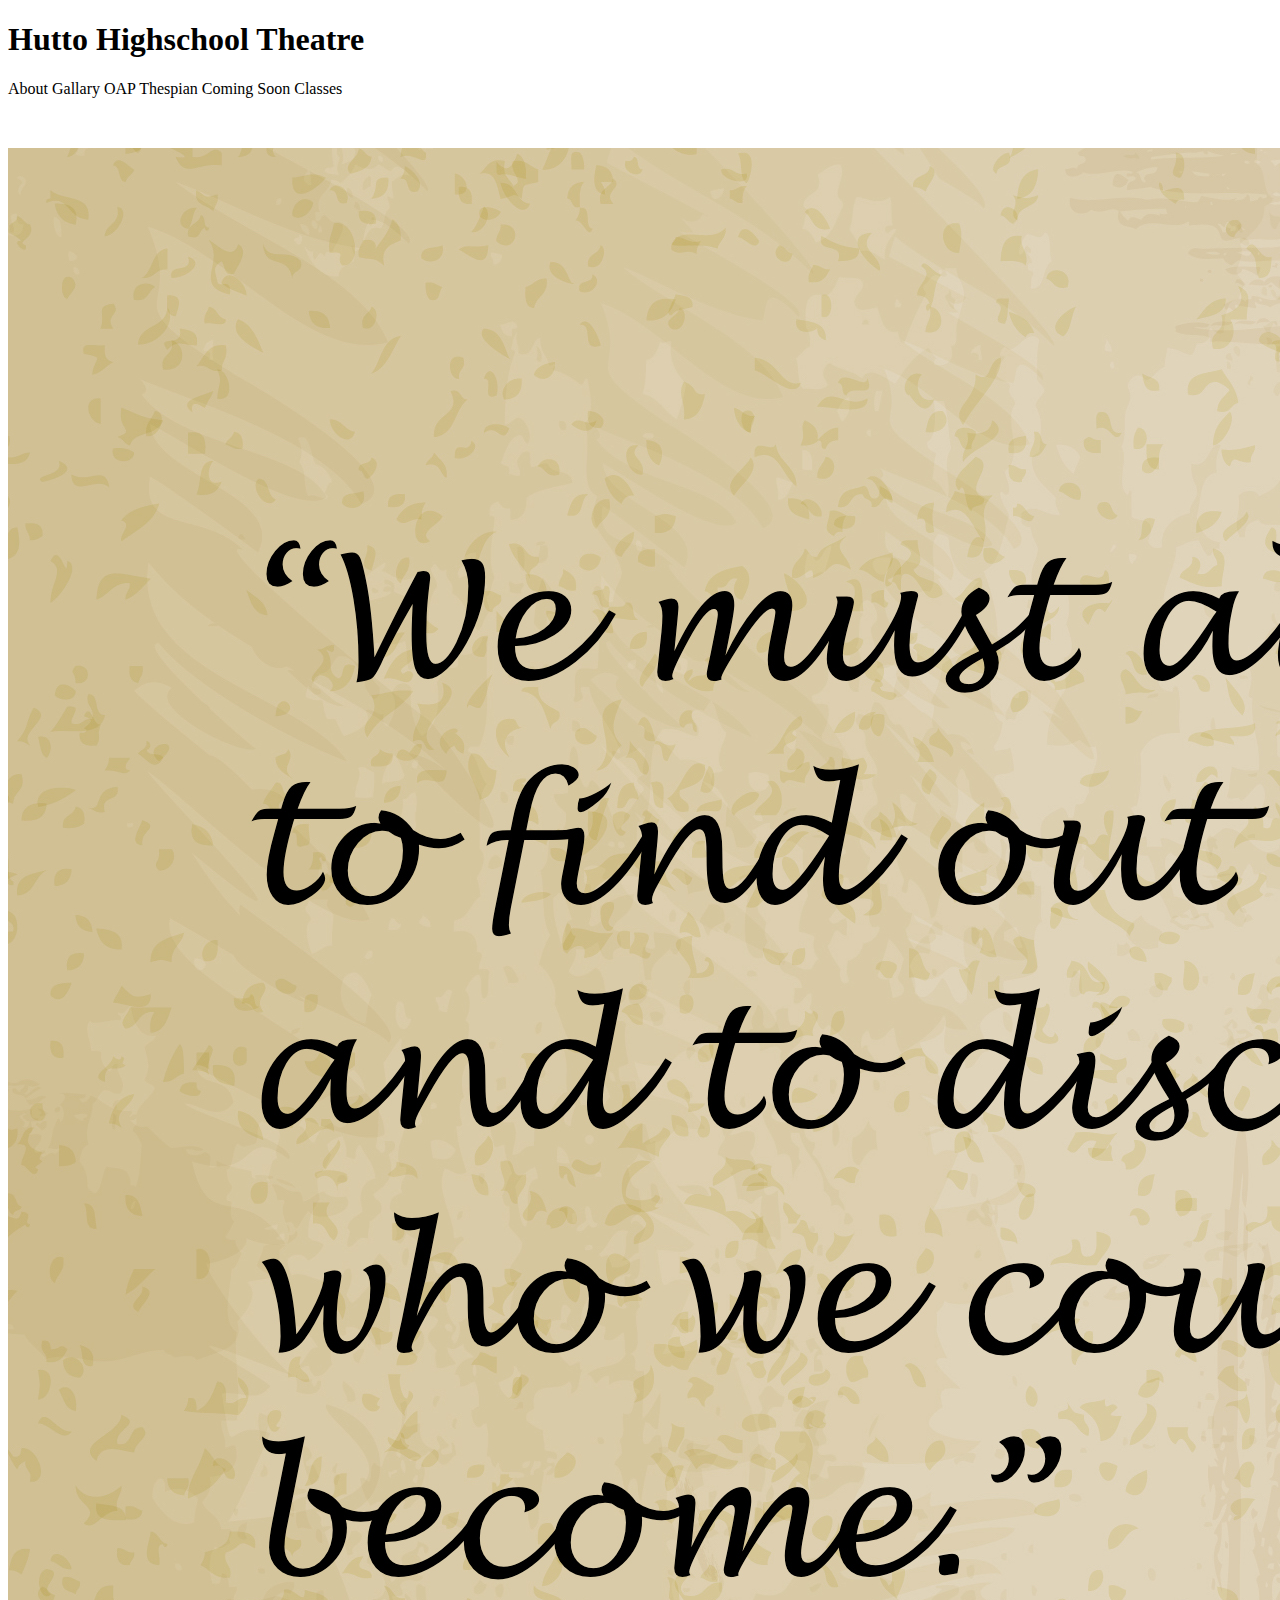
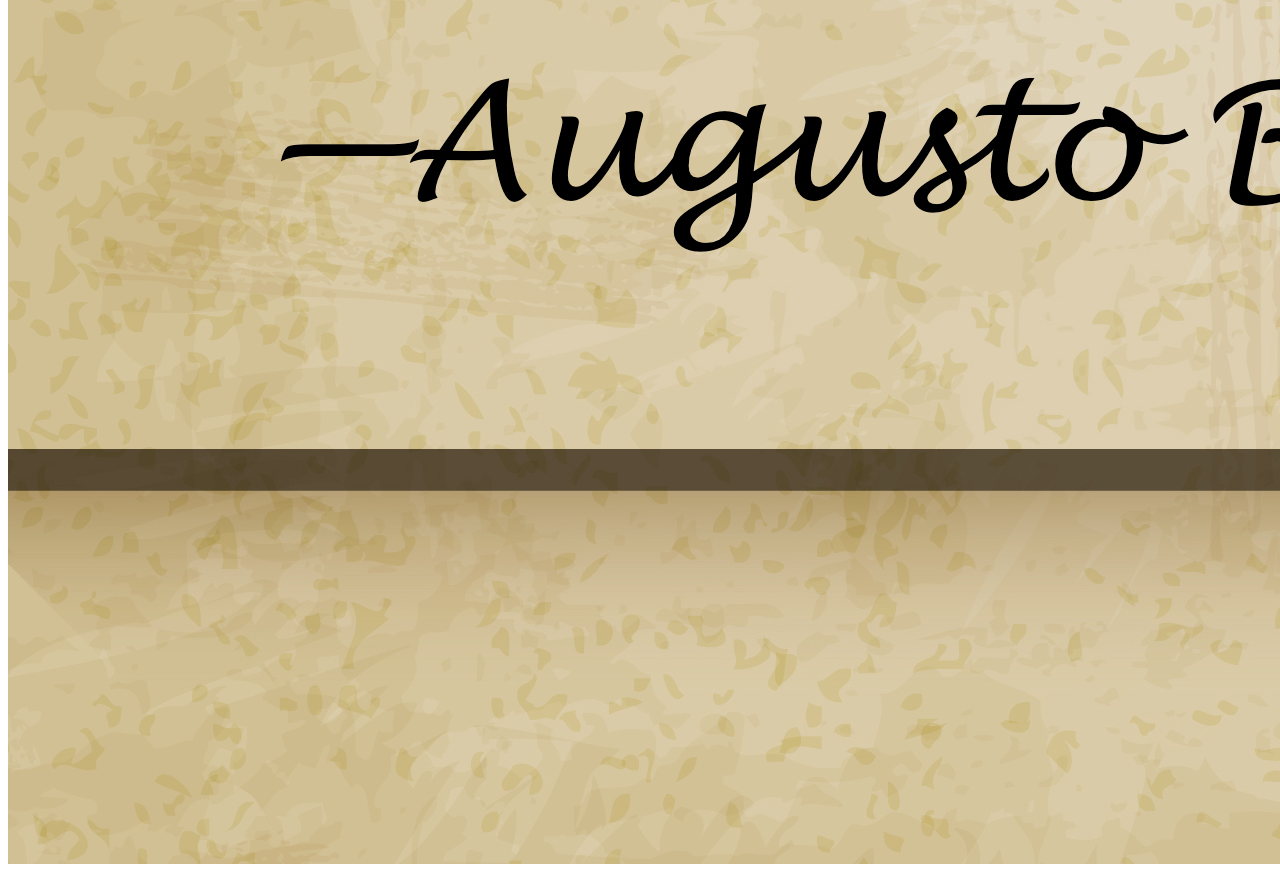
<file: indexold.html>
<!DOCTYPE html>
<html>
  <head>
    <title>HHS Theatre</title>
    <link href="resetpage.css rel="stylesheet">
    <link href="style.css" rel="stylesheet"/>
  </head>

  <body>
    <header>
      <h1>Hutto Highschool Theatre</h1>
      <nav>
        <a>About</a>
        <a>Gallary</a>
        <a>OAP</a>
        <a>Thespian</a>
        <a>Coming Soon</a>
        <a>Classes</a>
      </nav>
    </header>
    <main>
    <img src="quote.jpg" id="quote"/>

    </main>
  </body>
</html>
</file>
<file: style.css>
#top {
  background-image: url('imgs/logo.png');
  background-repeat: no-repeat;
  background-size: contain;
  background-position: bottom;
  padding-top: 10px;
  padding-bottom: 75px;
  width: 100%;
  max-width: 900px;
  margin-bottom: 20px;
}

.parallax {
  background-image: url("imgs/murder.jpg");
  height: 1000px;
  background-attachment: fixed;
  background-position: 25% 0%;
  background-repeat: no-repeat;
  background-size: cover;
}

 h5 {
  margin: 20px;
  color: white;
  text-align: center;
  font-size: 25px;
 }

#quote {
  padding-top: 50px;
}

footer {
  text-align: center;
  color: white;
  margin: 30px;
}
</file>
